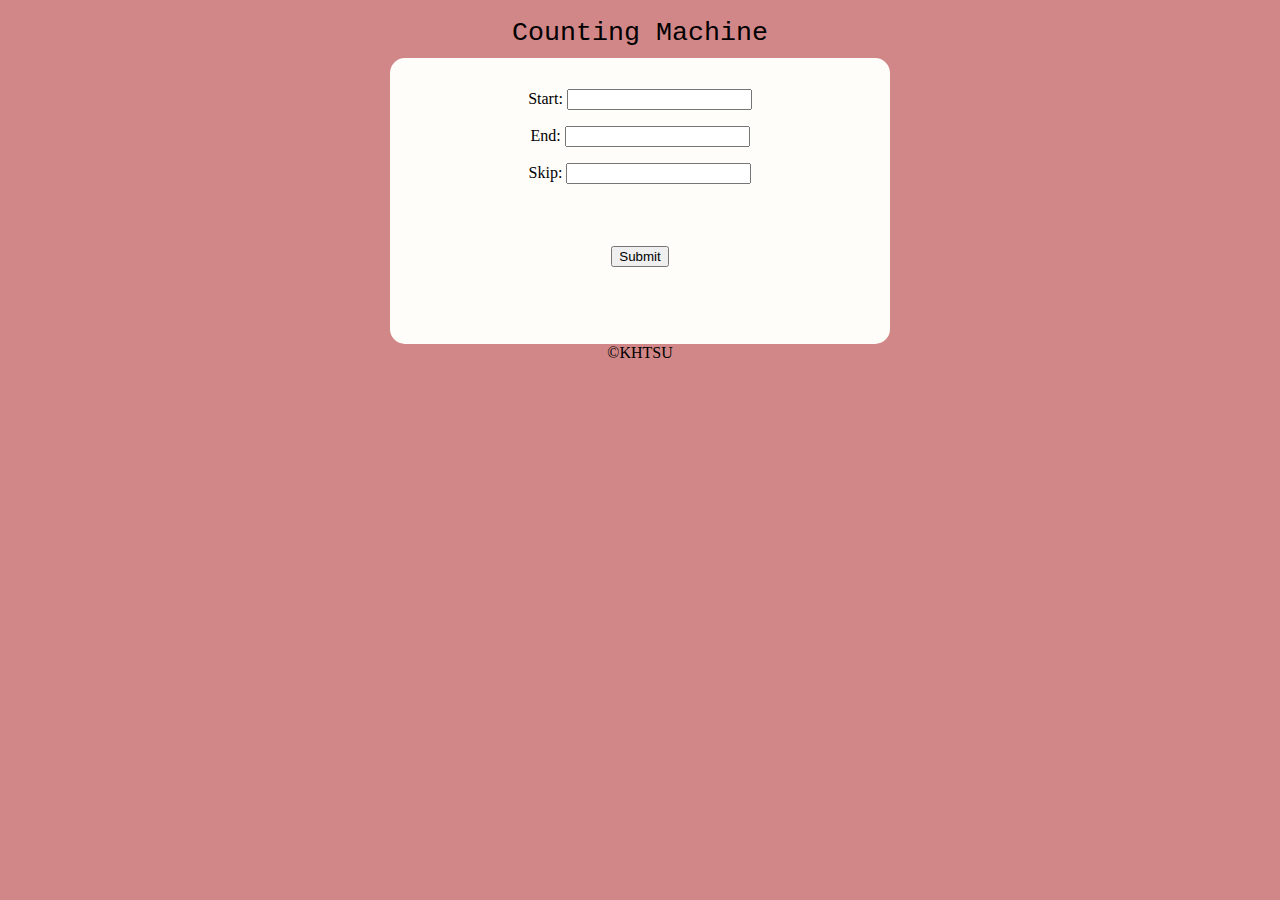
<file: counting machine/index.html>
<!DOCTYPE html>
<html lang="pt-br">
<head>
    <meta charset="UTF-8">
    <meta http-equiv="X-UA-Compatible" content="IE=edge">
    <meta name="viewport" content="width=device-width, initial-scale=1.0">
    <title>Document</title>
    <link rel="stylesheet" href="style.css">
</head>
<body>
    <header>
        Counting Machine
    </header>
    <section>
        <div id="userbuttons">
            <p id="start">Start: <input type="number" id="start"></p>
            <p id="end">End: <input type="number" id="end"></p>
            <p id="skp">Skip: <input type="number" id="skp"></p>
        </div>
        <div id="text">
            <p><input type="button" value="Submit" id="submit"></p>
            <p id="text"></p>
        </div>
    </section>

    <footer>
        &#169;KHTSU
    </footer>
    <script src="script.js"></script>
</body>
</html>
</file>
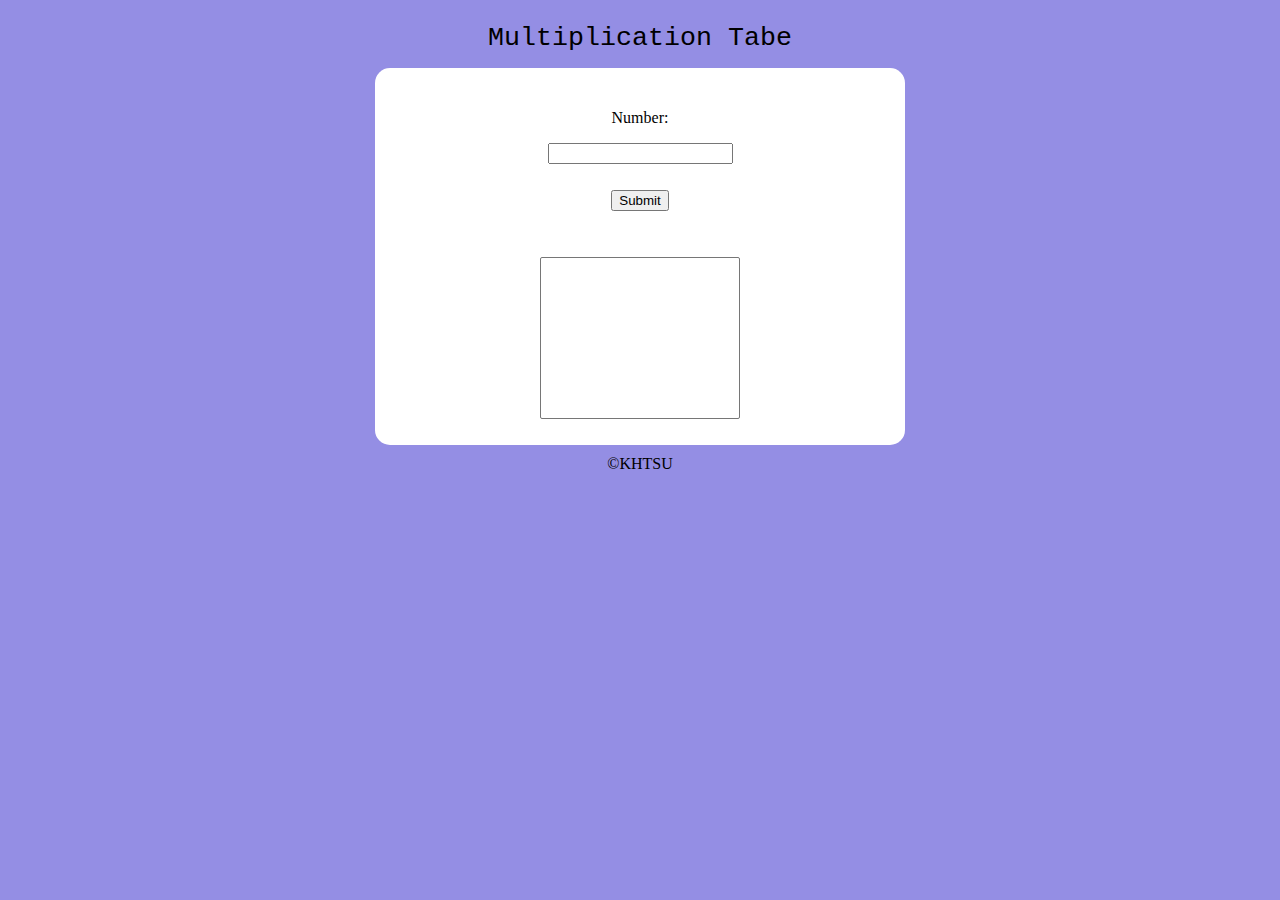
<file: multiplication tabe/index.html>
<!DOCTYPE html>
<html lang="pt-br">
<head>
    <meta charset="UTF-8">
    <meta http-equiv="X-UA-Compatible" content="IE=edge">
    <meta name="viewport" content="width=device-width, initial-scale=1.0">
    <title>Auto MT</title>
    <link rel="stylesheet" href="style.css">
</head>
<body>
    <header>Multiplication Tabe</header>
    <section>
        <div id="userbuttons">
            <p>Number:</p>
            <input type="number" name="" id="number">
            <p id="submit"><input type="button" value="Submit" id="submit"></p>
        </div>
        <div id="result">
            <select name="" id="tabe" size="10">
            </select>
        </div>
    </section>
    <script src="script.js"></script>
    <footer>&#169;KHTSU</footer>
</body>
</html>
</file>
<file: counting machine/style.css>
body{
    background: rgb(209, 135, 135);
}
header{
    text-align: center;
    font: 20pt Courier;
    padding:10px;
}
section{
    margin:auto;
    text-align: center;
    background: rgb(255, 253, 249);
    width: 500px;
    border-radius:15px;
}
div#userbuttons{
    padding: 15px;
}
div#text{
    padding: 15px;
}
p#text{
    padding:15px;
}
footer{
    text-align: center;
}
</file>
<file: multiplication tabe/style.css>
body{
    background:rgb(148, 142, 228)
}
header{
    text-align: center;
    font: 20pt Courier;
    padding: 15px;
}
section{
    background: white;
    width: 500px;
    border-radius: 15px;
    text-align: center;
    margin: auto;
    padding: 15px;

}
div#userbuttons{
    padding: 10px;
}
div#result{
    padding: 10px;
}
select{
    width: 200px;
}
p#submit{
    padding:10px;
}

footer{
    padding: 10px;
    text-align: center;
}
</file>
